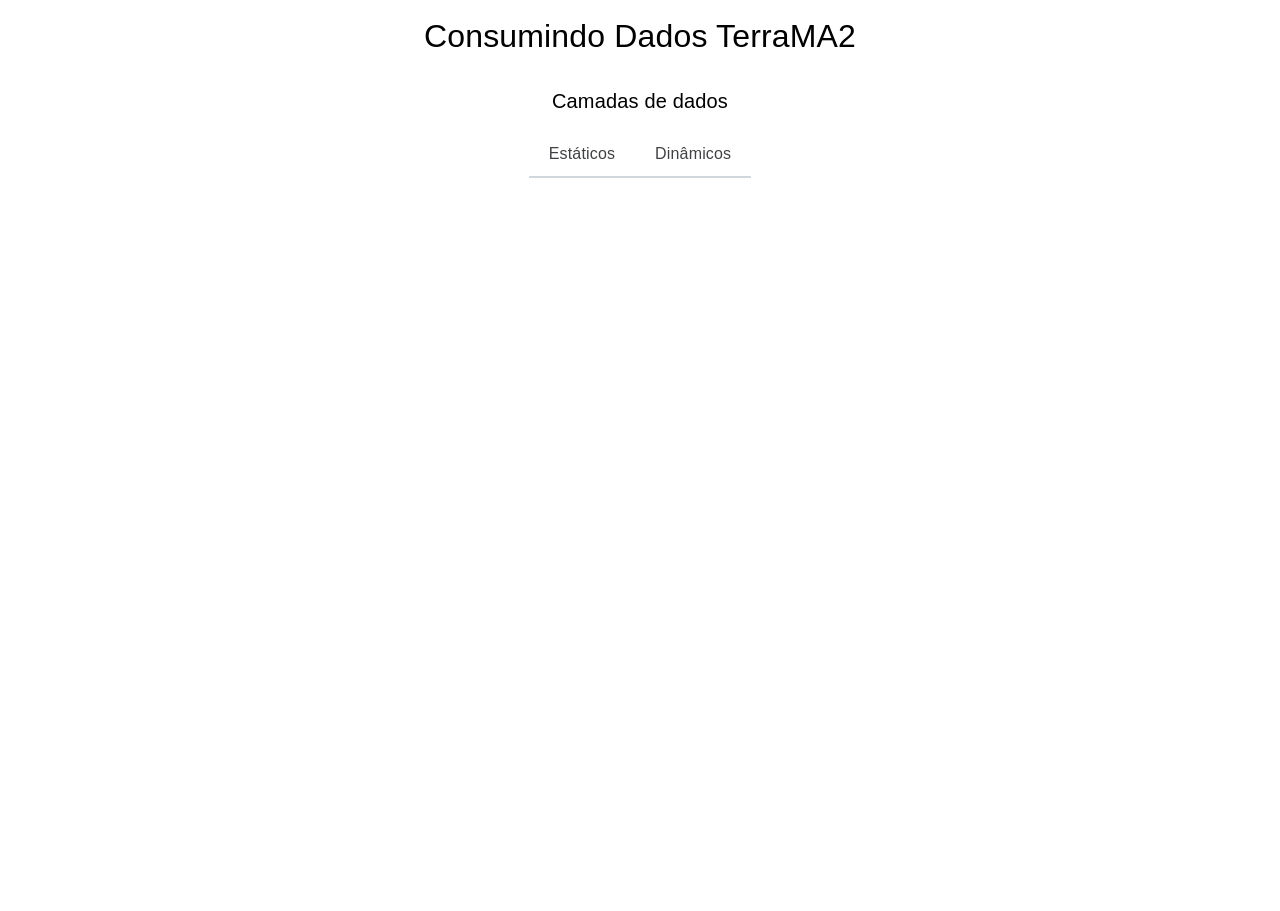
<file: Consumindo dados TerraMA2/index.html>
<!DOCTYPE html>
<html lang = "pt-Br">
    <head>
        <meta charset = "UTF-8">
        <meta name="viewport" content="width=device-width, initial-scale=1.0">
        <meta http-equiv="X-UA-Compatible" content="ie=edge">
        <!-- <link rel="stylesheet" href="https://unpkg.com/chota@latest"> -->
        <link rel = "stylesheet" type = "text/css" href="css/estilo.css">
        <title>Mapa TerraMA2</title>
    </head>
    <body>
        <div class = "container">
            <div class = "hero is-full-screen">
                <h1 class = "is-text-center">Consumindo Dados TerraMA2</h1>
                <h4 class = "is-text-center">Camadas de dados</h4>
                <nav class = "tabs is-center">
                    <a href = "dados/estaticos.html">Estáticos</a>
                    <a href = "dados/dinamicos.html">Dinâmicos</a>
                </nav>
            </div>
        </div>
    </body>
</html>
</file>
<file: Consumindo dados TerraMA2/css/estilo.css>
/*! chota.css v0.5.1 | MIT License | github.com/jenil/chota */:root{--color-darkGrey:#3f4144;--color-error:#d43939;--color-grey:#7e818b;--color-lightGrey:#d2d6dd;--color-primary:#1a9f60;--color-success:#28bd14;--font-family:-apple-system,BlinkMacSystemFont,Avenir,"Avenir Next","Segoe UI","Roboto","Oxygen","Ubuntu","Cantarell","Fira Sans","Droid Sans","Helvetica Neue",sans-serif;--font-size:1.6rem;--grid-gutter:2rem;--grid-maxWidth:120rem}*{-webkit-box-sizing:border-box;box-sizing:border-box}html{-ms-text-size-adjust:100%;-webkit-text-size-adjust:100%;font-size:62.5%;line-height:1.15}body{font-family:Segoe UI,Helvetica Neue,sans-serif;font-family:var(--font-family);font-size:var(--font-size);font-weight:400;letter-spacing:.01em;line-height:1.6;margin:0;padding:0}h1,h2,h3,h4,h5,h6{font-weight:500;margin:.35em 0 .7em}h1{font-size:2em}h2{font-size:1.75em}h3{font-size:1.5em}h4{font-size:1.25em}h5{font-size:1em}h6{font-size:.85em}a{color:var(--color-primary);text-decoration:none}a:hover:not(.button){opacity:.75}p{margin-top:0}blockquote{background-color:#f3f3f6;border-left:3px solid var(--color-lightGrey);padding:1.5rem 2rem}dl dt{font-weight:700}hr{background-color:var(--color-lightGrey);height:1px;margin:1rem 0}hr,table{border:none}table{border-collapse:collapse;border-spacing:0;text-align:left;width:100%}table.striped tr:nth-of-type(2n){background-color:#f3f3f6}td,th{padding:1.2rem .4rem;vertical-align:middle}thead{border-bottom:2px solid var(--color-lightGrey)}tfoot{border-top:2px solid var(--color-lightGrey)}code,kbd,pre,samp,tt{font-family:monaco,Consolas,Lucida Console,monospace}code,kbd{border-radius:4px;color:#d43939;font-size:90%;padding:.2em .4em;white-space:pre-wrap}code,kbd,pre{background-color:#f3f3f6}pre{font-size:1em;overflow-x:auto;padding:1rem}pre code{background:none;padding:0}abbr[title]{-webkit-text-decoration:underline dotted;border-bottom:none;text-decoration:underline;text-decoration:underline dotted}img{max-width:100%}fieldset{border:1px solid var(--color-lightGrey)}iframe{border:0}.container{margin:0 auto;max-width:var(--grid-maxWidth);padding:0 calc(var(--grid-gutter) / 2);width:96%}.row{-ms-flex-flow:row wrap;-ms-flex-pack:start;-webkit-box-direction:normal;-webkit-box-orient:horizontal;-webkit-box-pack:start;display:-webkit-box;display:-ms-flexbox;display:flex;flex-flow:row wrap;justify-content:flex-start;margin-left:calc(var(--grid-gutter) / -2);margin-right:calc(var(--grid-gutter) / -2)}.col{-ms-flex:1;-webkit-box-flex:1;flex:1}.col,[class*=" col-"],[class^=col-]{margin:0 calc(var(--grid-gutter) / 2) calc(var(--grid-gutter) / 2)}.col-1{-ms-flex:0 0 calc(8.33333% - var(--grid-gutter));flex:0 0 calc(8.33333% - var(--grid-gutter));max-width:calc(8.33333% - var(--grid-gutter))}.col-1,.col-2{-webkit-box-flex:0}.col-2{-ms-flex:0 0 calc(16.66667% - var(--grid-gutter));flex:0 0 calc(16.66667% - var(--grid-gutter));max-width:calc(16.66667% - var(--grid-gutter))}.col-3{-ms-flex:0 0 calc(25% - var(--grid-gutter));flex:0 0 calc(25% - var(--grid-gutter));max-width:calc(25% - var(--grid-gutter))}.col-3,.col-4{-webkit-box-flex:0}.col-4{-ms-flex:0 0 calc(33.33333% - var(--grid-gutter));flex:0 0 calc(33.33333% - var(--grid-gutter));max-width:calc(33.33333% - var(--grid-gutter))}.col-5{-ms-flex:0 0 calc(41.66667% - var(--grid-gutter));flex:0 0 calc(41.66667% - var(--grid-gutter));max-width:calc(41.66667% - var(--grid-gutter))}.col-5,.col-6{-webkit-box-flex:0}.col-6{-ms-flex:0 0 calc(50% - var(--grid-gutter));flex:0 0 calc(50% - var(--grid-gutter));max-width:calc(50% - var(--grid-gutter))}.col-7{-ms-flex:0 0 calc(58.33333% - var(--grid-gutter));flex:0 0 calc(58.33333% - var(--grid-gutter));max-width:calc(58.33333% - var(--grid-gutter))}.col-7,.col-8{-webkit-box-flex:0}.col-8{-ms-flex:0 0 calc(66.66667% - var(--grid-gutter));flex:0 0 calc(66.66667% - var(--grid-gutter));max-width:calc(66.66667% - var(--grid-gutter))}.col-9{-ms-flex:0 0 calc(75% - var(--grid-gutter));flex:0 0 calc(75% - var(--grid-gutter));max-width:calc(75% - var(--grid-gutter))}.col-9,.col-10{-webkit-box-flex:0}.col-10{-ms-flex:0 0 calc(83.33333% - var(--grid-gutter));flex:0 0 calc(83.33333% - var(--grid-gutter));max-width:calc(83.33333% - var(--grid-gutter))}.col-11{-ms-flex:0 0 calc(91.66667% - var(--grid-gutter));flex:0 0 calc(91.66667% - var(--grid-gutter));max-width:calc(91.66667% - var(--grid-gutter))}.col-11,.col-12{-webkit-box-flex:0}.col-12{-ms-flex:0 0 calc(100% - var(--grid-gutter));flex:0 0 calc(100% - var(--grid-gutter));max-width:calc(100% - var(--grid-gutter))}@media screen and (max-width:768px){.container{width:100%}.col,[class*=" col-"],[class^=col-]{-ms-flex:0 1 100%;-webkit-box-flex:0;flex:0 1 100%;max-width:100%}}fieldset{padding:.5rem 2rem}legend{font-size:.8em;letter-spacing:.1rem;text-transform:uppercase}input:not([type=checkbox]):not([type=radio]):not([type=submit]):not([type=color]):not([type=button]):not([type=reset]),select,textarea,textarea[type=text]{-webkit-transition:all .2s ease;border:1px solid var(--color-lightGrey);border-radius:4px;display:block;font-family:inherit;font-size:1em;padding:.8rem 1rem;transition:all .2s ease;width:100%}input:not([type=checkbox]):not([type=radio]):not([type=submit]):not([type=color]):not([type=button]):not([type=reset]):not[disabled]:hover,select:hover,textarea:hover,textarea[type=text]:hover{border-color:var(--color-grey)}input:not([type=checkbox]):not([type=radio]):not([type=submit]):not([type=color]):not([type=button]):not([type=reset]):focus,select:focus,textarea:focus,textarea[type=text]:focus{-webkit-box-shadow:0 0 1px var(--color-primary);border-color:var(--color-primary);box-shadow:0 0 1px var(--color-primary);outline:none}input.error:not([type=checkbox]):not([type=radio]):not([type=submit]):not([type=color]):not([type=button]):not([type=reset]),textarea.error{border-color:var(--color-error)}input.success:not([type=checkbox]):not([type=radio]):not([type=submit]):not([type=color]):not([type=button]):not([type=reset]),textarea.success{border-color:var(--color-success)}select{-webkit-appearance:none;background:#f3f3f6 no-repeat 100%;background-image:url("data:image/svg+xml;utf8,<svg xmlns='http://www.w3.org/2000/svg' width='60' height='40' fill='%23555'><polygon points='0,0 60,0 30,40'/></svg>");background-origin:content-box;background-size:1ex}[type=checkbox],[type=radio]{height:1.6rem;width:1.6rem}.button,[type=button],[type=reset],[type=submit],button{-webkit-transform:scale(1);-webkit-transition:opacity .2s ease;background:var(--color-lightGrey);border:none;border-radius:4px;color:var(--color-darkGrey);display:inline-block;font-size:var(--font-size);line-height:1;padding:1rem 2.5rem;text-align:center;text-decoration:none;transform:scale(1);transition:opacity .2s ease}.grouped{display:-webkit-box;display:-ms-flexbox;display:flex}.grouped>.button:not(:last-child),.grouped>input:not(:last-child){margin-right:16px}.button+.button{margin-left:1rem}.button:hover,[type=button]:hover,[type=reset]:hover,[type=submit]:hover,button:hover{opacity:.8}.button:active,[type=button]:active,[type=reset]:active,[type=submit]:active,button:active{-webkit-transform:scale(.98);transform:scale(.98)}button[disabled],button[disabled]:hover,input[disabled],input[disabled]:hover{cursor:not-allowed;opacity:.4}.button.dark,.button.error,.button.primary,.button.secondary,.button.success,[type=submit]{background-color:#000;background-color:var(--color-primary);color:#fff}.button.secondary{background-color:var(--color-grey)}.button.dark{background-color:var(--color-darkGrey)}.button.error{background-color:var(--color-error)}.button.success{background-color:var(--color-success)}.button.outline{background-color:transparent;border:1px solid var(--color-lightGrey)}.button.outline.primary{border-color:var(--color-primary);color:var(--color-primary)}.button.outline.secondary{border-color:var(--color-grey);color:var(--color-grey)}.button.outline.dark{border-color:var(--color-darkGrey);color:var(--color-darkGrey)}.button.clear{background-color:transparent;border-color:transparent;color:var(--color-primary)}.button.icon{-ms-flex-align:center;-webkit-box-align:center;align-items:center;display:-webkit-inline-box;display:-ms-inline-flexbox;display:inline-flex}.button.icon>img{margin-left:2px}.button.icon-only{padding:1rem}::-webkit-input-placeholder{color:#bdbfc4}:-ms-input-placeholder{color:#bdbfc4}::-ms-input-placeholder{color:#bdbfc4}::placeholder{color:#bdbfc4}.nav{-ms-flex-align:stretch;-webkit-box-align:stretch;align-items:stretch;display:-webkit-box;display:-ms-flexbox;display:flex;min-height:5rem}.nav img{max-height:3rem}.nav-center,.nav-left,.nav-right,.nav>.container{display:-webkit-box;display:-ms-flexbox;display:flex}.nav-center,.nav-left,.nav-right{-ms-flex:1;-webkit-box-flex:1;flex:1}.nav-left{-ms-flex-pack:start;-webkit-box-pack:start;justify-content:flex-start}.nav-right{-ms-flex-pack:end;-webkit-box-pack:end;justify-content:flex-end}.nav-center{-ms-flex-pack:center;-webkit-box-pack:center;justify-content:center}@media screen and (max-width:480px){.nav,.nav>.container{-ms-flex-direction:column;-webkit-box-direction:normal;-webkit-box-orient:vertical;flex-direction:column}.nav-center,.nav-left,.nav-right{-ms-flex-pack:center;-ms-flex-wrap:wrap;-webkit-box-pack:center;flex-wrap:wrap;justify-content:center}}.nav .brand,.nav a{-ms-flex-align:center;-webkit-box-align:center;align-items:center;color:#555;display:-webkit-box;display:-ms-flexbox;display:flex;padding:1rem 2rem;text-decoration:none}.nav .active:not(.button){color:#000;color:var(--color-primary)}.nav .brand{font-size:1.75em;padding-bottom:0;padding-top:0}.nav .brand img{padding-right:1rem}.nav .button{margin:auto 1rem}.card{-webkit-box-shadow:0 1px 3px rgba(0,0,0,.3);border-radius:4px;box-shadow:0 1px 3px rgba(0,0,0,.3);padding:1rem 2rem}.card p:last-child{margin:0}.card header>*{margin-bottom:1rem;margin-top:0}.tabs{display:-webkit-box;display:-ms-flexbox;display:flex}.tabs a{text-decoration:none}.tabs>a{-ms-flex:0 1 auto;-webkit-box-flex:0;border-bottom:2px solid var(--color-lightGrey);color:var(--color-darkGrey);flex:0 1 auto;padding:1rem 2rem;text-align:center}.tabs>a.active,.tabs>a:hover{border-bottom:2px solid #555;opacity:1}.tabs>a.active{border-color:var(--color-primary)}.tabs.is-full a{-ms-flex:1;-webkit-box-flex:1;flex:1}.tag{border:1px solid var(--color-lightGrey);color:var(--color-grey);display:inline-block;letter-spacing:.5px;line-height:1;padding:.5rem;text-transform:uppercase}.tag.is-small{font-size:.75em;padding:.4rem}.tag.is-large{font-size:1.125em;padding:.7rem}.tag+.tag{margin-left:1rem}.bg-primary{background-color:var(--color-primary);color:#fff}.bg-light{background-color:var(--color-lightGrey)}.bg-dark{background-color:var(--color-darkGrey);color:#fff}.bg-grey{background-color:var(--color-grey);color:#fff}.bg-error{background-color:var(--color-error);color:#fff}.bg-success{background-color:var(--color-success);color:#fff}.text-primary{color:var(--color-primary)}.text-light{color:var(--color-lightGrey)}.text-dark{color:var(--color-darkGrey)}.text-grey{color:var(--color-grey)}.text-error{color:var(--color-error)}.text-success{color:var(--color-success)}.pull-right{float:right}.pull-left{float:left}.is-text-center{text-align:center}.is-text-left{text-align:left}.is-text-right{text-align:right}.is-text-uppercase{text-transform:uppercase}.is-text-lowercase{text-transform:lowercase}.is-text-capitalize{text-transform:capitalize}.is-full-screen{min-height:100vh;width:100%}.is-full-width{width:100%}.is-vertical-align{-ms-flex-align:center;-webkit-box-align:center;align-items:center;display:-webkit-box;display:-ms-flexbox;display:flex}.is-center,.is-horizontal-align{-ms-flex-pack:center;-webkit-box-pack:center;display:-webkit-box;display:-ms-flexbox;display:flex;justify-content:center}.is-center{-ms-flex-align:center;-webkit-box-align:center;align-items:center}.is-right{-ms-flex-pack:end;-webkit-box-pack:end;justify-content:flex-end}.is-left,.is-right{-ms-flex-align:center;-webkit-box-align:center;align-items:center;display:-webkit-box;display:-ms-flexbox;display:flex}.is-left{-ms-flex-pack:start;-webkit-box-pack:start;justify-content:flex-start}.is-fixed{position:fixed;width:100%}.is-paddingless{padding:0!important}.is-marginless{margin:0!important}.clearfix{clear:both;content:"";display:table}.is-hidden{display:none!important}@media screen and (max-width:480px){.hide-phone{display:none!important}}@media screen and (max-width:768px){.hide-tablet{display:none!important}}
</file>
